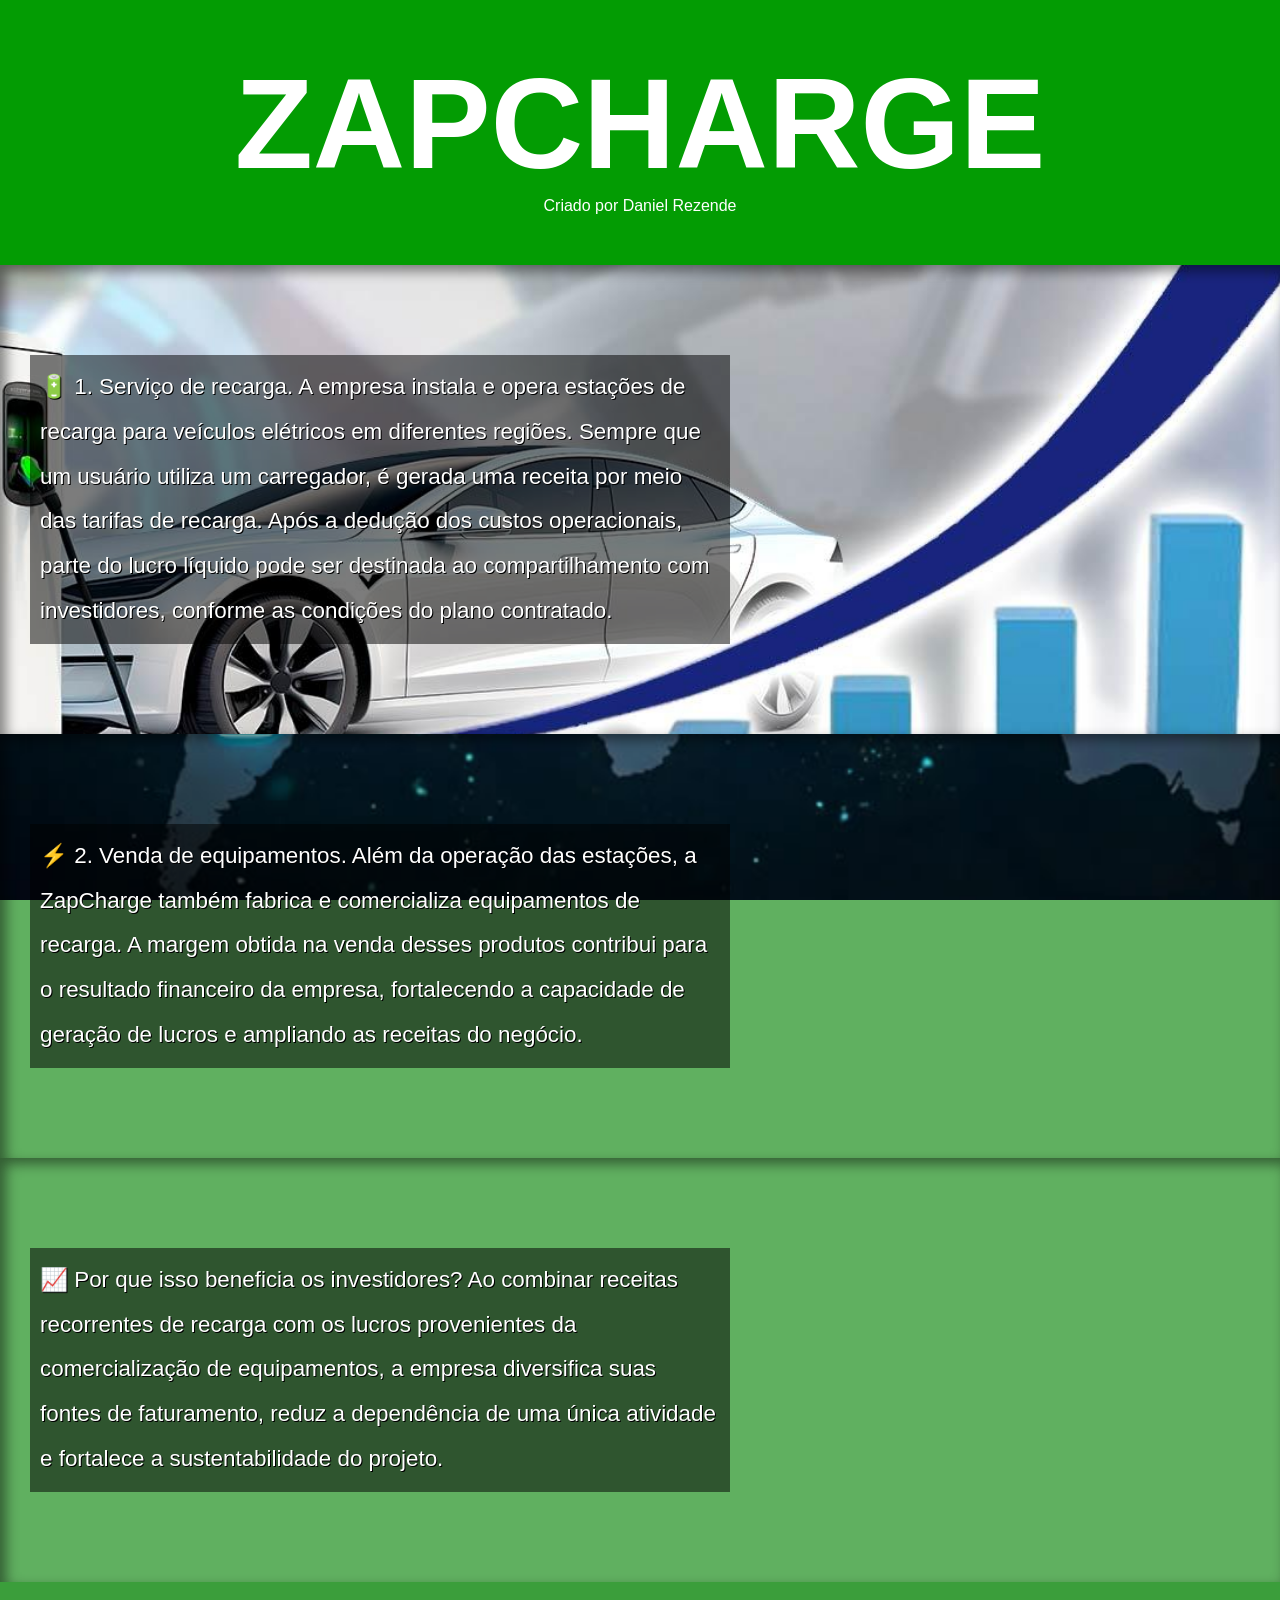
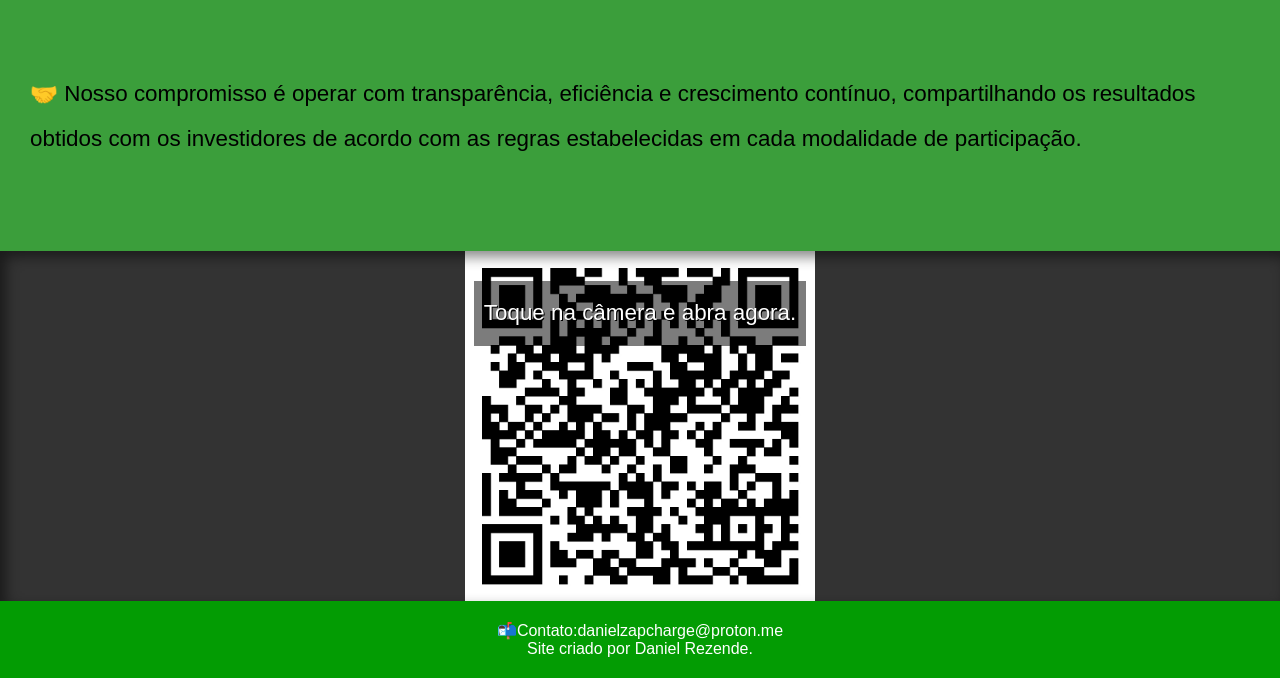
<file: index.html>
<!DOCTYPE html>
<html lang="pt-br">
<head>
    <meta charset="UTF-8">
    <meta name="viewport" content="width=device-width, initial-scale=1.0">
    <title>ZAPCHARGE</title>
    <link rel="stylesheet" href="estilo/style.css">
</head>
<body>
    <header>
        <h1>ZAPCHARGE</h1>
        <p>Criado por Daniel Rezende</p>
    </header>

    <main>
        <section class="imagem" id="img01">
            <p>🔋 1. Serviço de recarga. A empresa instala e opera estações de recarga para veículos elétricos em diferentes regiões. Sempre que um usuário utiliza um carregador, é gerada uma receita por meio das tarifas de recarga. Após a dedução dos custos operacionais, parte do lucro líquido pode ser destinada ao compartilhamento com investidores, conforme as condições do plano contratado.</p>
        </section>

        <section class="imagem" id="img02">
            <p>⚡ 2. Venda de equipamentos. Além da operação das estações, a ZapCharge também fabrica e comercializa equipamentos de recarga. A margem obtida na venda desses produtos contribui para o resultado financeiro da empresa, fortalecendo a capacidade de geração de lucros e ampliando as receitas do negócio.</p>
        </section>

        <section class="imagem" id="img03">
            <p>📈 Por que isso beneficia os investidores? Ao combinar receitas recorrentes de recarga com os lucros provenientes da comercialização de equipamentos, a empresa diversifica suas fontes de faturamento, reduz a dependência de uma única atividade e fortalece a sustentabilidade do projeto.</p>
        </section>

        <section class="normal">
            <p>🤝 Nosso compromisso é operar com transparência, eficiência e crescimento contínuo, compartilhando os resultados obtidos com os investidores de acordo com as regras estabelecidas em cada modalidade de participação.</p>
        </section>

        <section class="imagem1" id="img04">
            <p>Toque na câmera e abra agora.</p>
        </section>
    </main>

    <footer>
        <p> 📬​​Contato:danielzapcharge@proton.me <br>
            Site criado por Daniel Rezende.
                ​​ </p>
    </footer>
</body>
</html>
</file>
<file: estilo/style.css>
* {
    margin: 0;
    padding: 0;
    box-sizing: border-box;
    font-size: 1em;
}

html, body {
    min-height: 100vh;
    background-color: rgba(0, 128, 0, 0.39);
    font-family: Arial, Helvetica, sans-serif;
}

header {
    background-color: rgb(3, 156, 3);
    color: white;
    text-align: center;
}

header > h1 {
    padding-top: 50px;
    font-variant: small-caps;
    font-size: 10vw;
}

header > p {
    padding-bottom: 50px;
}

section {
    padding: 10vh 30px;
    line-height: 2em;
    font-size: clamp(1rem, 2.2vw, 1.4rem);
}

section.normal {
    background-color: rgba(0, 128, 0, 0.39);
    color: black;
}

section.imagem {
    background-color: rgb(51, 51, 51);
    color: white;
    box-shadow: inset 6px 6px 13px rgba(0, 0, 0, 0.473);
    background-size: cover;
    background-position: center center;
    background-attachment: fixed;
}

section.imagem1 {
    background-color: rgb(51, 51, 51);
    color: white;
    box-shadow: inset 6px 6px 13px rgba(0, 0, 0, 0.473);
    background-size: cover;
    background-position: center center;
    text-align: center;
}

section.imagem > p,
section.imagem1 > p {
    display: inline-block;
    padding: 10px;
    background-color: rgba(0, 0, 0, 0.514);
    text-shadow: 1px 1px 0px black;
    max-width: 700px;
}

section#img01 {
    background-image: url(../imagens/17828249226558049641009707682304.jpg);
}

section#img02 {
    background-image: url(../imagens/17828248847321681271690964294060.jpg);
}

section#img03 {
    background-image: url(../imagens/17828248577349112372904749985824.jpg);
}

section#img04 {
    background-image: url(../imagens/QRCode_Fácil.jpg);
    background-repeat: no-repeat;
    background-position: center center;
    background-size: contain;
    min-height: 350px;
    padding: 30px;
}

section#img04 img {
    display: block;
    max-width: 220px;
    width: 100%;
    height: auto;
    margin: 20px auto 0;
}

footer {
    background-color: rgb(3, 156, 3);
    color: white;
    text-align: center;
    padding: 20px 20px;
}
</file>
